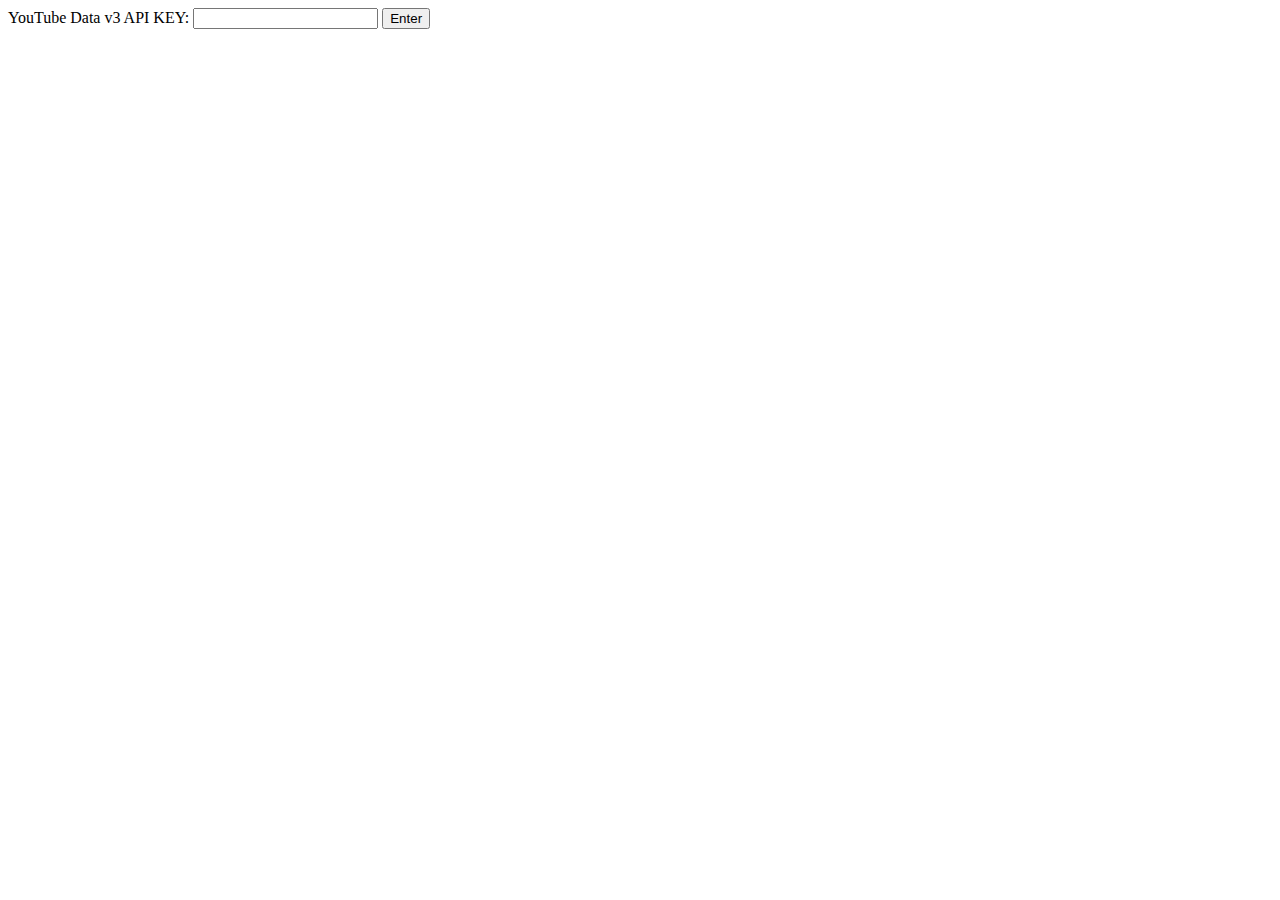
<file: Extension/popup.html>
<!DOCTYPE html>
<html lang="en">
    <head>
        <title>API Key</title>
        <meta charset="UTF-8" />
        <meta name="viewport" content="width=device-width, initial-scale=1.0" />
        <script src="popup.js"></script>
    </head>
    <body>
        <form id="form">
            <label for="apiKey">YouTube Data v3 API KEY:</label>
            <input type="text" id="apiKey" name="apiKey">
            <input type="submit" value="Enter">
        </form>
    </body>
</html>
</file>
